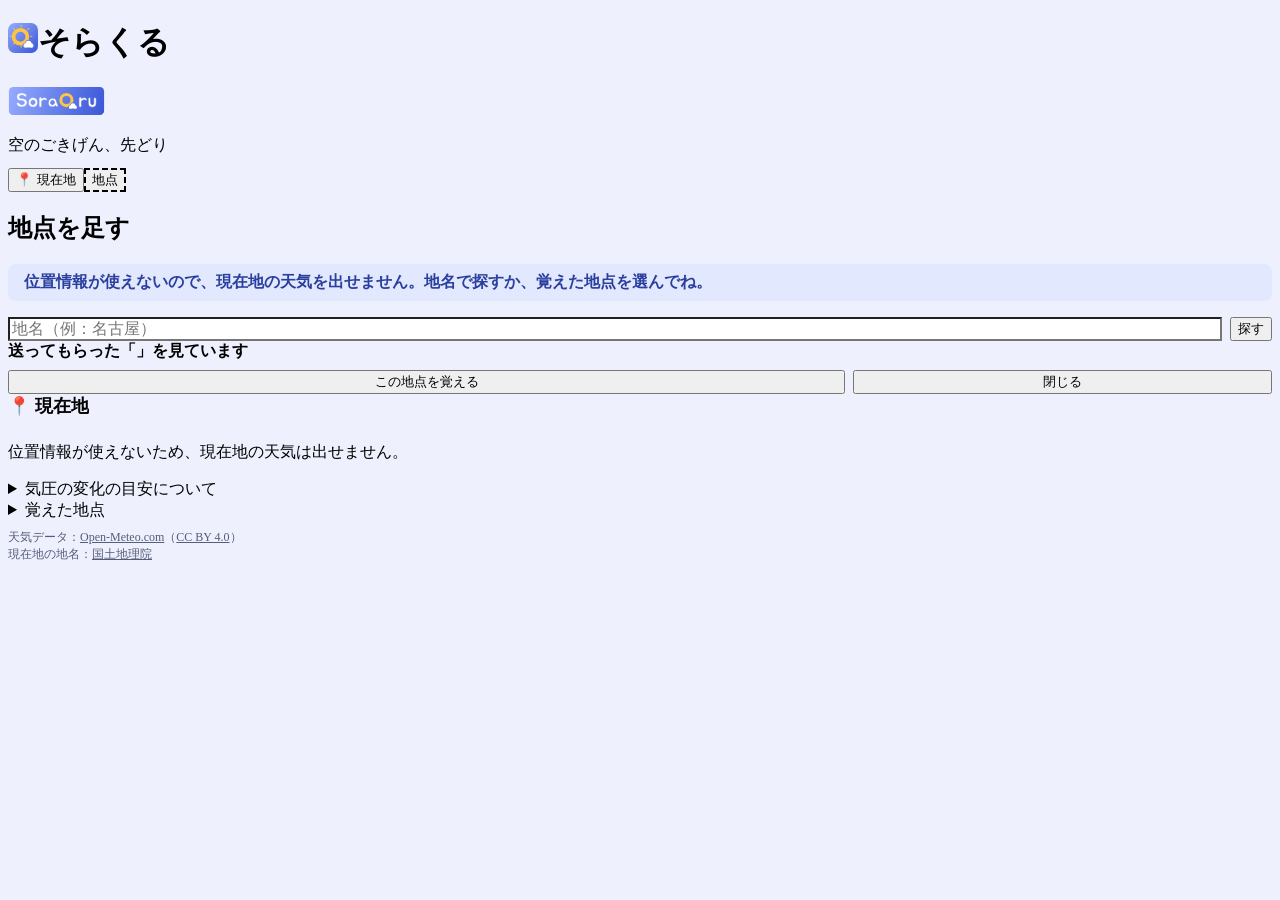
<file: index.html>
<!DOCTYPE html>
<html lang="ja" data-ls-dark="auto">
<head>
<meta charset="UTF-8">
<meta name="viewport" content="width=device-width, initial-scale=1, viewport-fit=cover">
<title>そらくる｜空のごきげん、先どり</title>
<meta name="description" content="そらくる（SoraQru）。今日・明日の天気と気温、気圧の変化の目安を、時間ごとの色の帯でひと目で。無料・登録なし。地点はこの端末の中だけに覚えます。">
<meta property="og:type" content="website">
<meta property="og:site_name" content="そらくる（SoraQru）">
<meta property="og:title" content="そらくる｜空のごきげん、先どり">
<meta property="og:description" content="今日・明日の天気と、気圧の変化の目安を、時間ごとの色の帯でひと目で。">
<meta property="og:url" content="https://katsuan.github.io/soraqru/">
<meta property="og:image" content="https://katsuan.github.io/soraqru/ogp.png?v=1">
<meta property="og:image:width" content="1200">
<meta property="og:image:height" content="630">
<meta property="og:image:alt" content="そらくる（SoraQru）：空のごきげん、先どり">
<meta property="og:locale" content="ja_JP">
<meta name="twitter:card" content="summary_large_image">
<meta name="theme-color" content="#eef1fd" media="(prefers-color-scheme: light)">
<meta name="theme-color" content="#16151a" media="(prefers-color-scheme: dark)">
<link rel="icon" href="icon.svg" type="image/svg+xml">
<link rel="icon" href="icon-32.png" type="image/png" sizes="32x32">
<link rel="apple-touch-icon" href="apple-touch-icon.png">
<link rel="manifest" href="manifest.webmanifest">
<link rel="preconnect" href="https://fonts.googleapis.com">
<link rel="preconnect" href="https://api.open-meteo.com">
<link href="https://fonts.googleapis.com/css2?family=M+PLUS+Rounded+1c:wght@400;700;800&display=swap" rel="stylesheet">
<link rel="stylesheet" href="https://katsuan.github.io/oqrn/shared/ui.css?v=202610261000">
<link rel="stylesheet" href="style.css?v=202611012034">
</head>
<body>
<main class="ls-page ls-stack">
  <header class="ls-brand">
    <h1 class="ls-brand-name"><img class="ls-brand-icon" src="icon.svg" alt="" width="30" height="30">そらくる</h1>
    <img class="ls-brand-logo" src="logo.svg" alt="SoraQru" width="97" height="28">
  </header>
  <p class="ls-brand-copy">空のごきげん、先どり</p>

  <!-- 地点の切りかえ -->
  <nav id="placeBar" class="ls-chips place-bar" aria-label="地点"></nav>

  <!-- 地点を足す（押したとき・現在地が使えないとき） -->
  <section id="addPanel" class="ls-panel" aria-labelledby="addTitle" hidden>
    <h2 id="addTitle" class="ls-panel-title"><span class="ls-icon" data-icon="place" aria-hidden="true"></span>地点を足す</h2>
    <p id="geoNote" class="ls-hint geo-note" hidden></p>
    <form id="searchForm" class="search-row" role="search">
      <input id="searchInput" class="ls-input" type="search" maxlength="40" placeholder="地名（例：名古屋）" autocomplete="off" enterkeyhint="search" aria-label="地名">
      <button class="ls-button is-primary" type="submit">探す</button>
    </form>
    <p id="searchError" class="ls-hint is-error" role="alert" hidden></p>
    <ul id="results" class="results" aria-label="見つかった地点"></ul>
    <div id="nameBox" class="name-box" hidden>
      <p class="sub-title">「<span id="pickedName"></span>」をなんと呼ぶ？</p>
      <!-- 入力枠の中の左にしるし [📍 呼び名]（Q キットの ls-pickfield。ろくが・さくせん盤・つづくと同じ形）。
           しるしを押したとき・呼び名を入れているあいだは、下に選べるしるし（しっぽがしるしを指す） -->
      <div class="ls-field">
        <span class="ls-label" id="placeNameLabel">しるしと呼び名（呼び名はなくてもOK）</span>
        <div id="placeField" class="ls-pickfield">
          <button id="emojiBtn" class="ls-pickfield-btn" type="button" aria-controls="emojiPick"><span id="emojiNow">📍</span></button>
          <input id="placeName" maxlength="12" placeholder="例：実家・職場" autocomplete="off" enterkeyhint="done" aria-labelledby="placeNameLabel">
        </div>
        <div id="emojiPick" class="ls-picker" role="radiogroup" aria-label="しるし" style="--cols: 10" hidden>
          <div id="emojiItems" class="emoji-items"></div>
          <!-- カスタム：好きな絵文字1つ -->
          <input id="emojiCustom" class="ls-picker-custom" maxlength="8" placeholder="✏️" autocomplete="off" enterkeyhint="done" aria-label="カスタムのしるし（好きな絵文字を1つ）">
        </div>
      </div>
      <button id="savePlace" class="ls-button is-primary is-block" type="button"><span class="ls-icon" data-icon="add" aria-hidden="true"></span>地点を覚える</button>
    </div>
    <div class="form-actions">
      <button id="useHere" class="ls-button is-block" type="button"><span class="ls-icon" data-icon="place" aria-hidden="true"></span>いまの場所を足す</button>
      <button id="addCancel" class="ls-button is-block" type="button">やめる</button>
    </div>
  </section>

  <!-- 受けとったリンクの地点（覚えるまで、この中だけ） -->
  <section id="visitPanel" class="ls-panel visit" hidden>
    <p class="visit-text"><span id="visitFrom">送ってもらった</span>「<b id="visitName"></b>」<span id="visitWhen"></span>を見ています</p>
    <div class="form-actions">
      <button id="visitSave" class="ls-button is-primary is-block" type="button"><span class="ls-icon" data-icon="add" aria-hidden="true"></span>この地点を覚える</button>
      <button id="visitClose" class="ls-button is-block" type="button">閉じる</button>
    </div>
  </section>

  <!-- いま -->
  <section id="nowPanel" class="ls-panel now" aria-labelledby="nowPlace" aria-busy="true">
    <div class="now-head">
      <h2 id="nowPlace" class="now-place">現在地</h2>
      <span id="nowAt" class="now-at"></span>
    </div>
    <div id="nowBody" class="now-body">
      <div class="ls-skeleton now-skeleton"></div>
    </div>
    <p id="nowNote" class="ls-hint now-note" hidden></p>
    <button id="retry" class="ls-button is-block" type="button" hidden><span class="ls-icon" data-icon="refresh" aria-hidden="true"></span>もう一度</button>
    <!-- くらぶボットとつないだ人だけ：この地点を、ボットの天気の知らせに足す（ボットのトークに文を入れて開く） -->
    <a id="notifyBtn" class="ls-button is-block" href="#" hidden><span class="ls-icon" data-icon="bell" aria-hidden="true"></span>この地点を、くらぶボットの知らせに足す</a>
  </section>

  <!-- 今日・明日 -->
  <div id="days" class="ls-stack"></div>

  <!-- 送る -->
  <section id="sendPanel" class="ls-panel" aria-label="家族や友だちに送る" hidden>
    <p class="ls-hint">天気と、気圧の変化の目安が大きくなる時間を、1日1枚のカードにして送れます。送る日は、次の画面で選べます。</p>
    <button id="openSend" class="ls-button is-block line is-oqrn" type="button">カードでおくるん</button>
  </section>

  <div class="ls-folds">
    <details class="ls-fold" id="aboutFold">
      <summary><span class="ls-fold-icon ls-icon" data-icon="gauge" aria-hidden="true"></span>気圧の変化の目安について</summary>
      <div class="ls-fold-body">
        <ul class="legend" aria-label="色の意味"></ul>
        <p class="ls-hint">これから6時間で、気圧がどれだけ下がるかで4つに分けています（上がるほうは数えません。下がりはじめる少し前から知らせます）。2 hPa 未満＝通常、3.5 hPa 未満＝やや注意、4 hPa 未満＝注意、それ以上＝警戒。</p>
        <p class="ls-hint">天気予報の気圧から出した目安で、体調の予測や診断ではありません。つらいときは無理をせず、お医者さんに相談してね。</p>
      </div>
    </details>

    <!-- 天気の知らせ（くらぶボット）。確かめがすむまで出さない（?preview=notify で開いたときだけ app.js が出す） -->
    <details class="ls-fold" id="notifyFold" hidden>
      <summary><span class="ls-fold-icon ls-icon" data-icon="bell" aria-hidden="true"></span>天気の知らせを LINE で受けとる（くわしい人向け）</summary>
      <div class="ls-fold-body">
        <p class="ls-hint">雨・気圧の変化・気温の大きな変わり目がある日だけ、決めた時間に知らせるボットを、自分で持てます。くらぶのツール共通の「くらぶボット」の、☁️ 天気の機能です。配布用のシートをコピーして、自分の公式アカウントとつなぎます（30分くらい・無料）。</p>
        <a class="ls-button is-block" href="https://katsuan.github.io/qlove-bot/docs/setup.html" target="_blank" rel="noopener"><span class="ls-icon" data-icon="notebook" aria-hidden="true"></span>つなぎ方を見る</a>
        <p class="sub-title">🔗 くらぶボットとつなぐ</p>
        <p class="ls-hint">ボットの GAS エディタで showWebhookUrl を実行したときの、② の URL（合言葉なし）を入れます。くらぶのほかのツールも、同じ URL を読みます（LINE の中とブラウザは、それぞれで入れます）。</p>
        <div class="search-row">
          <input id="botUrl" class="ls-input" type="url" inputmode="url" placeholder="https://script.google.com/macros/s/…/exec" autocomplete="off" enterkeyhint="done" aria-label="くらぶボットの URL">
          <button id="botSave" class="ls-button is-primary" type="button">つなぐ</button>
        </div>
        <p id="botStatus" class="ls-hint" role="status"></p>
        <button id="botClear" class="link" type="button" hidden>つなぐのをやめる</button>
      </div>
    </details>

    <details class="ls-fold" id="placesFold">
      <summary><span class="ls-fold-icon ls-icon" data-icon="lock" aria-hidden="true"></span>覚えた地点<span id="placesMeta" class="ls-fold-meta"></span></summary>
      <div class="ls-fold-body">
        <p class="ls-hint">地点と天気の結果は、この端末（ブラウザ）の中だけに残します。現在地は 1km くらいに丸めて覚えます。地名（市区町村）を調べるときだけ、100m くらいに丸めた位置を国土地理院に送ります（残しません）。</p>
        <ul id="placeList" class="place-list"></ul>
        <button id="clearAll" class="link danger" type="button">この端末の記録をすべて消す</button>
      </div>
    </details>
  </div>

  <p class="credit">天気データ：<a href="https://open-meteo.com/" target="_blank" rel="noopener">Open-Meteo.com</a>（<a href="https://creativecommons.org/licenses/by/4.0/deed.ja" target="_blank" rel="noopener">CC BY 4.0</a>）<br>現在地の地名：<a href="https://maps.gsi.go.jp/development/ichiran.html" target="_blank" rel="noopener">国土地理院</a></p>
  <p id="status" class="status" role="status"></p>
  <div data-tool-share></div>
</main>

<!-- カードで送る：送る日（今日・明日）を、カードの見本つきの札で選ぶ（さくせん盤の送る画面と同じ形） -->
<div id="sendSheet" class="ls-sheet send-sheet" hidden>
  <div class="ls-sheet-card" role="dialog" aria-modal="true" aria-labelledby="sendSheetTitle">
    <p id="sendSheetTitle" class="ls-sheet-title">カードでおくるん</p>
    <div class="card-picks">
      <label class="pick"><input id="pickToday" type="checkbox" checked><b>今日</b><span id="previewToday" class="pick-preview"></span></label>
      <label class="pick"><input id="pickTomorrow" type="checkbox" checked><b>明日</b><span id="previewTomorrow" class="pick-preview"></span></label>
    </div>
    <a id="cardBtn" class="ls-button is-block line is-oqrn" href="#">カードでおくるん</a>
    <p class="ls-hint">2枚なら、1つのメッセージに横に並びます。カードのボタンから、その地点のそらくるが開きます。</p>
    <button id="sendCancel" class="ls-sheet-cancel" type="button">やめる</button>
  </div>
</div>

<script src="https://katsuan.github.io/oqrn/shared/qlove-bot.js"></script>
<script src="https://katsuan.github.io/oqrn/shared/oqrn.js"></script>
<script src="https://katsuan.github.io/oqrn/shared/ui.js?v=202610260300" defer></script>
<script type="module" src="app.js?v=202611012034"></script>
<script src="https://katsuan.github.io/oqrn/shared/tool-share.js" data-tool="soraqru" defer></script>
<script>if ("serviceWorker" in navigator) navigator.serviceWorker.register("./sw.js").catch(() => {});</script>
</body>
</html>
</file>
<file: style.css>
/* そらくる（SoraQru）。部品（見出しの行・カード・チップ・入力欄・ボタン・開閉・トースト）は Q キット
 * （https://katsuan.github.io/oqrn/shared/ui.css）。ここには、そらくるの色と字、そらくるにしかない見た目（気圧の帯・1時間ごと）だけを置く */
:root {
  --ls-accent: #3a56d6;
  --ls-accent-strong: #2f47b6;
  --ls-accent-soft: #e2e8fd;
  --ls-accent-ink: #2a3f9e;
  --ls-bg: #eef1fd;
  --ls-surface-sub: #f5f7fe;
  --ls-text: #1d2340;
  --ls-subtext: #555d7a;
  --ls-line: #d6ddf5;
  --ls-line-strong: #b9c4ec;
  --ls-shadow: 0 10px 28px rgba(40, 60, 150, 0.1);
  --ls-font: "M PLUS Rounded 1c", "Hiragino Maru Gothic ProN", system-ui, sans-serif;

  --sun: #ffc440;
  --past: 0.35;
}

html { background: var(--ls-bg); }
body {
  background: var(--ls-bg);
  -webkit-font-smoothing: antialiased;
}
.ls-page { padding-bottom: calc(32px + env(safe-area-inset-bottom)); }

/* 地点の切りかえ */
.place-bar { margin-top: -4px; }
.add-chip { border-style: dashed; }

/* 地点を足す */
.search-row { display: grid; grid-template-columns: minmax(0, 1fr) auto; gap: 8px; }
.search-row .ls-input, #placeName { font-size: 16px; }
input[type="search"].ls-input { -webkit-appearance: none; appearance: none; }
.results { display: grid; gap: 8px; margin: 0; padding: 0; list-style: none; }
.results:empty { display: none; }
.result { display: flex; flex-direction: column; align-items: flex-start; justify-content: center; gap: 0; min-height: 48px; text-align: left; }
.result-name { display: inline-flex; align-items: center; gap: 8px; }
.result small { color: var(--ls-subtext); font-size: 12px; font-weight: 700; }
.result[aria-pressed="true"] { border-color: var(--ls-accent); background: var(--ls-accent-soft); }
.name-box { display: grid; gap: 8px; }
.name-box[hidden] { display: none; }
.sub-title { margin: 0; padding-top: 8px; border-top: 1px dashed var(--ls-line); font-size: 14px; font-weight: 700; }
.form-actions { display: grid; grid-auto-flow: column; grid-auto-columns: minmax(0, 1fr); gap: 8px; }
.form-actions [hidden] { display: none; }
.geo-note { padding: 8px 16px; border-radius: 8px; background: var(--ls-accent-soft); color: var(--ls-accent-ink); font-weight: 700; }
.geo-note[hidden] { display: none; }

.visit { display: grid; gap: 8px; }
.visit-text { margin: 0; font-weight: 700; }
.visit .form-actions { grid-auto-flow: row; grid-template-columns: minmax(0, 2fr) minmax(0, 1fr); }
.visit .ls-button { white-space: nowrap; }

/* いま */
.now { display: grid; gap: 8px; }
.now-head { display: flex; align-items: baseline; justify-content: space-between; gap: 8px; }
.now-place { overflow: hidden; margin: 0; font-size: 18px; font-weight: 700; text-overflow: ellipsis; white-space: nowrap; }
.now-at { flex: 0 0 auto; color: var(--ls-subtext); font-size: 12px; font-weight: 700; }
.now-skeleton { height: 92px; border-radius: 14px; }
.day-skeleton { height: 150px; border-radius: 14px; }
.wait { margin: 8px 0 0; white-space: pre-line; }
.now-main { display: grid; grid-template-columns: auto minmax(0, 1fr); align-items: center; gap: 16px; }
.now-emoji { font-size: 54px; line-height: 1; }
.now-temp { margin: 0; font-size: 44px; font-weight: 700; line-height: 1; font-variant-numeric: tabular-nums; }
.now-temp small { margin-left: 2px; font-size: 18px; }
.now-label { margin: 4px 0 0; font-size: 15px; font-weight: 700; }
.now-label > span, .now-range { color: var(--ls-subtext); font-size: 13px; font-weight: 700; }
/* 狭い幅（320px）では「最高」と「最低」のあいだで折り返す（それぞれは途中で切らない） */
.now-range .ls-nowrap { white-space: nowrap; }
.now-hpa { display: flex; flex-wrap: wrap; align-items: center; gap: 8px 16px; padding: 8px 16px; border-radius: 16px; background: var(--ls-surface-sub); font-size: 14px; font-weight: 700; }
.now-hpa b { font-size: 18px; font-variant-numeric: tabular-nums; }
.trend { color: var(--ls-subtext); }
.level-pill { display: inline-grid; place-items: center; min-width: 64px; min-height: 24px; padding: 0 8px; border-radius: 8px; background: var(--c); color: #1d2340; font-size: 13px; font-weight: 700; }
.now-note { margin: 0; padding: 8px 16px; border-radius: 8px; background: var(--ls-surface-sub); color: var(--ls-text); font-weight: 700; }
.now-note[hidden], #retry[hidden] { display: none; }

/* 今日・明日 */
.day { display: grid; gap: 8px; }
.day-head { display: flex; flex-wrap: wrap; align-items: baseline; justify-content: space-between; gap: 4px 8px; }
.day-title { margin: 0; font-size: 18px; font-weight: 700; }
.day-title small { color: var(--ls-subtext); font-size: 13px; }
.day-weather { margin: 0; font-size: 14px; font-weight: 700; }
.day-weather .max { color: var(--ls-text); }
.day-weather .min { color: var(--ls-subtext); }
.day-weather .pop { color: var(--ls-subtext); }
.band-label { margin: 4px 0 0; color: var(--ls-subtext); font-size: 12px; font-weight: 700; }

/* 気圧の帯：1時間ずつ 24 こ */
.band { display: grid; grid-template-columns: repeat(24, minmax(0, 1fr)); gap: 2px; height: 30px; }
.cell { position: relative; border-radius: 4px; background: var(--c); box-shadow: inset 0 0 0 1px rgba(0, 0, 0, 0.04); }
.cell.is-past { opacity: var(--past); }
.cell.is-now { outline: 2px solid var(--ls-text); outline-offset: 1px; z-index: 1; }
.axis { display: flex; justify-content: space-between; margin-top: -4px; color: var(--ls-subtext); font-size: 11px; font-weight: 700; font-variant-numeric: tabular-nums; }
.summary { margin: 0; font-size: 14px; font-weight: 700; line-height: 1.6; white-space: pre-line; }

/* 1時間ごと：横に送る */
.hours { display: grid; grid-auto-flow: column; grid-auto-columns: 50px; gap: 4px; margin: 2px -4px 0; padding: 4px 4px 8px; overflow-x: auto; list-style: none; scroll-snap-type: x proximity; scrollbar-width: thin; }
.hour { position: relative; display: grid; justify-items: center; gap: 2px; padding: 8px 0 0; border-radius: 8px; background: var(--ls-surface-sub); scroll-snap-align: start; overflow: hidden; }
.hour.is-past { opacity: 0.5; }
.hour.is-now { box-shadow: inset 0 0 0 2px var(--ls-accent); }
.hour .h { color: var(--ls-subtext); font-size: 11px; font-weight: 700; }
.hour.is-now .h { color: var(--ls-accent-ink); }
.hour .e { font-size: 20px; line-height: 1.2; }
.hour .t { font-size: 14px; font-weight: 700; font-variant-numeric: tabular-nums; }
.hour .p { align-self: end; width: 100%; min-height: 18px; padding: 2px 0; border-top: 4px solid var(--c); color: var(--ls-subtext); font-size: 10px; font-weight: 700; text-align: center; }
/* 読み上げ用の文字（見せない）。.hour の中に閉じこめる（外に出ると、ページが横にスクロールできてしまう） */
.sr { position: absolute; width: 1px; height: 1px; overflow: hidden; clip: rect(0 0 0 0); white-space: nowrap; }

/* 色の意味 */
.legend { display: flex; flex-wrap: wrap; gap: 8px 16px; margin: 0; padding: 0; list-style: none; font-size: 14px; font-weight: 700; }
.legend li { display: flex; align-items: center; gap: 8px; }
.dot { width: 18px; height: 12px; border-radius: 3px; background: var(--c); }

/* 送る */
/* カードで送る：送る日を選ぶシート（さくせん盤の送る画面と同じ形）。今日・明日の札を横に2つ。ボタンと説明は下に全幅 */
.card-picks { display: grid; grid-template-columns: repeat(2, minmax(0, 1fr)); align-items: stretch; gap: 8px; }
.pick { display: grid; grid-template-columns: auto minmax(0, 1fr); align-content: start; align-items: center; gap: 8px; padding: 8px; border: 2px solid var(--ls-line); border-radius: 16px; background: var(--ls-surface); cursor: pointer; }
.pick:has(input:checked) { border-color: var(--ls-accent); background: var(--ls-accent-soft); }
.pick input { width: 20px; height: 20px; margin: 0; accent-color: var(--ls-accent); }
.pick > b { font-size: 14px; }
.pick-preview { grid-column: 1 / -1; display: block; }
.pick:not(:has(input:checked)) .pick-preview { opacity: 0.45; }
.ls-button.is-disabled { opacity: 0.5; pointer-events: auto; }
/* カードの見本：おくるんのカードと同じ並びを小さく（LINE の見た目なので、暗い表示でも明るいまま。ux.md の A3） */
.pick-preview .cp { zoom: 0.6; }
.cp { display: flex; flex-direction: column; overflow: hidden; border-radius: 14px; background: #fff; box-shadow: 0 1px 4px rgba(0, 0, 0, 0.12); color: #111827; font-size: 12px; font-weight: 400; }
.cp-head { display: grid; gap: 2px; padding: 10px 14px; color: #fff; }
.cp-head b { font-size: 15px; }
.cp-head small { font-size: 10px; opacity: 0.95; }
.cp-body { flex: 1; display: grid; align-content: start; gap: 8px; padding: 12px 14px; }
.cp-title { margin: 0; font-size: 16px; font-weight: 700; overflow-wrap: anywhere; }
.cp-detail { margin: 0; padding: 8px 10px; border-radius: 10px; background: #e7ebfa; color: #3a56d6; white-space: pre-line; overflow-wrap: anywhere; }

/* 覚えた地点 */
.place-list { display: grid; gap: 4px; margin: 0; padding: 0; list-style: none; }
.place-list li { display: grid; grid-template-columns: minmax(0, 1fr) auto auto; align-items: center; gap: 8px; min-height: 44px; border-bottom: 1px dashed var(--ls-line); font-weight: 700; }
.place-list li span { overflow: hidden; text-overflow: ellipsis; white-space: nowrap; }
.place-list li.ls-hint { display: block; border: 0; font-weight: 400; }
.ls-button.is-small { min-height: 40px; padding: 4px 8px; font-size: 13px; }
.mini { width: 44px; height: 44px; border: 0; border-radius: 50%; background: none; color: var(--ls-subtext); font-size: 15px; cursor: pointer; }
.link { justify-self: start; padding: 4px 0; border: 0; background: none; color: var(--ls-subtext); font-size: 13px; text-decoration: underline; cursor: pointer; }
.link.danger { color: var(--ls-danger, #c62828); }

.credit { margin: 8px 0 0; color: var(--ls-subtext); font-size: 12px; }
.credit a { color: inherit; }
.status { min-height: 1.2em; margin: 0; color: var(--ls-accent-ink); font-size: 14px; font-weight: 700; }
.status:empty { display: none; }

@media (prefers-color-scheme: dark) {
  :root[data-ls-dark="auto"] { --ls-accent: #6f86f0; --ls-accent-ink: #a9b8ff; --ls-accent-soft: rgba(111, 134, 240, 0.18); --past: 0.45; }
  :root[data-ls-dark="auto"], :root[data-ls-dark="auto"] body { background: var(--ls-bg); }
  :root[data-ls-dark="auto"] .cell.is-now { outline-color: #fff; }
}

/* 「通/常」「くも/り」のように、短い言葉の途中で折り返さない（天気の名前は ls-nowrap で包む） */
.level-pill, .legend li, .ls-nowrap { white-space: nowrap; }
.ls-fold[hidden] { display: none; }

/* 見たい日（ほかのツールから開いたとき）：予定の日の札・時刻の印 */
.target-day { border: 2px solid var(--ls-accent); }
.target-badge { display: inline-block; margin-left: 8px; color: var(--ls-accent-ink); font-size: 13px; font-weight: 700; white-space: nowrap; }
.cell.is-target { outline: 3px solid var(--ls-accent); outline-offset: 1px; z-index: 1; }
.hour.is-target { box-shadow: inset 0 0 0 3px var(--ls-accent); background: var(--ls-accent-soft); }
.hour.is-target .h { color: var(--ls-accent-ink); }

/* しるしの選択肢（Q キットの ls-picker の中）：候補8つとカスタム（2つぶん）を1行に */
.emoji-items { display: contents; }

/* キーボードで動かしているときの枠（Q キットの部品と同じ。指やマウスで押したときは出ない。入力欄は欄の色で見える） */
:where(button, a[href], summary, [tabindex]):focus-visible { outline: 2px solid var(--ls-text); outline-offset: 2px; }
/* 文字だけのボタン（「すべて消す」など）：見た目はそのまま、押せる所を上下に広げる（44px めやす） */
.link { position: relative; }
.link::after { content: ""; position: absolute; inset: -6px -4px; }

/* 線アイコン（Q キットの .ls-icon）と字の間 */
.day-title .ls-icon, .target-badge .ls-icon { margin-right: var(--ls-space-xs); }
/* 日の出・日の入りの行（天気の行の下に、うすい字で） */
.day-sun { flex-basis: 100%; display: flex; flex-wrap: wrap; gap: var(--ls-space-xs) var(--ls-space-m); margin: 0; color: var(--ls-subtext); font-size: 13px; }
.day-sun .ls-icon { margin-right: var(--ls-space-xs); }

/* 1時間ごとの札のあいだの、日の出・日の入りの札（地は白く、枠の線だけ。字はうすく） */
.hour.sun-mark { align-content: start; background: transparent; box-shadow: inset 0 0 0 1px var(--ls-line); }
.hour.sun-mark .ls-icon { width: 20px; height: 20px; margin: 2px 0; color: var(--ls-subtext); }
.hour.sun-mark .t { font-size: 12px; }
</file>
